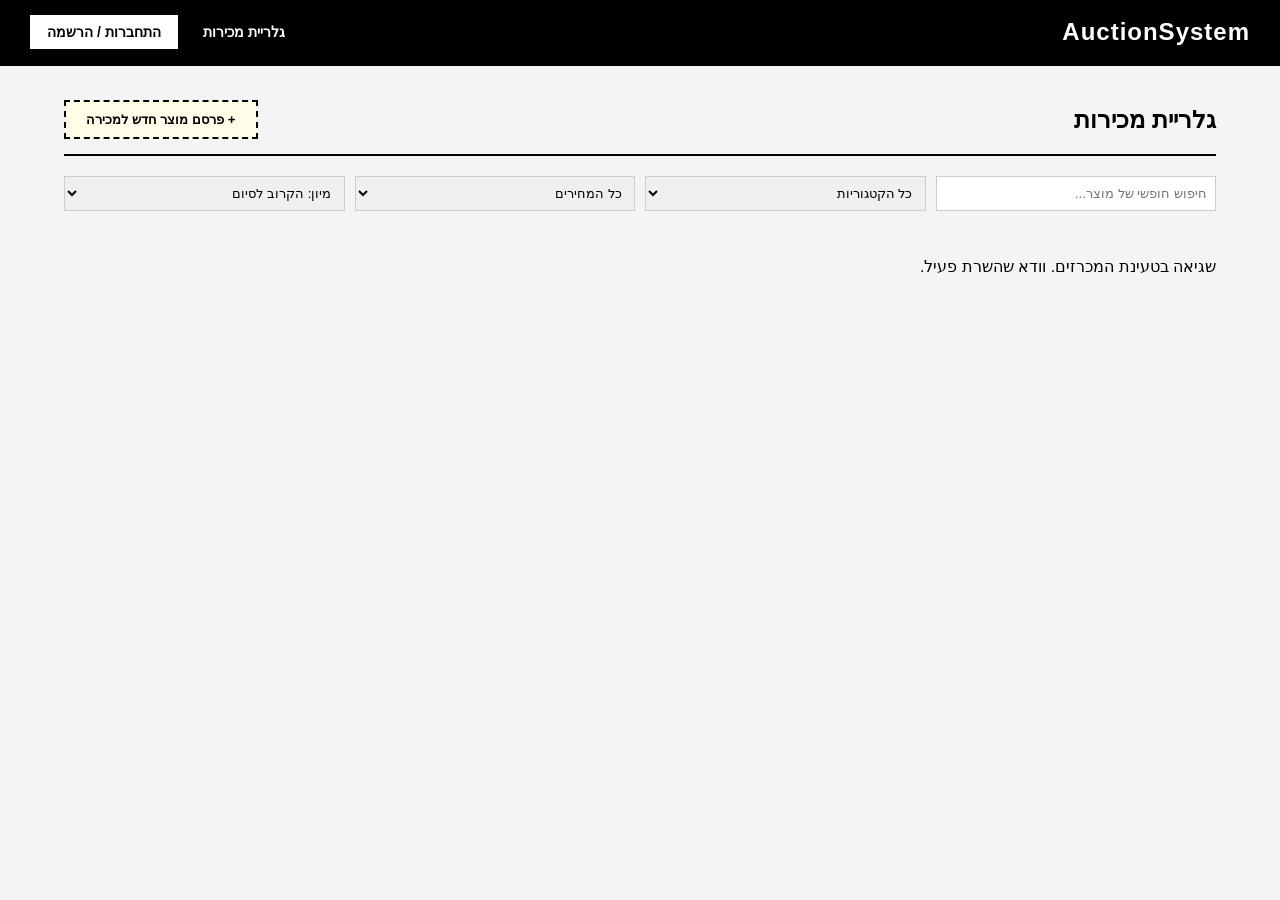
<file: src/main/resources/static/index.html>
<!--
  ============================================================================
  Application Entry Point Router Template
  ============================================================================

  @file index.html
  @path /index.html
  @module root
  @description Main entry point HTML template. Displays a fallback loading layout
               and executes client-side authentication-based routing logic upon
               DOM readiness.
  @dependencies
    - Targets: features/gallery/index.html, features/publish-item/index.html
-->
<!DOCTYPE html>
<html lang="he" dir="rtl">
<head>
    <meta charset="UTF-8">
    <meta name="viewport" content="width=device-width, initial-scale=1.0">
    <title>Auction System</title>

    <!-- Fallback / Loading Container Stylesheet -->
    <style>
        /* ============================================================================
           1. Base Body Reset & Layout Alignment
           ============================================================================ */
        body {
            font-family: Arial, sans-serif;
            background-color: #f4f4f4;
            display: flex;
            justify-content: center;
            align-items: center;
            height: 100vh;
            margin: 0;
        }

        /* ============================================================================
           2. Loading Card Container Components
           ============================================================================ */
        .loading-container {
            text-align: center;
            background: white;
            padding: 40px;
            border: 2px solid #000;
            box-shadow: 10px 10px 0px #ccc;
        }

        .loading-container a {
            color: #000;
            font-weight: bold;
        }
    </style>
    
    <!-- Client-Side Router Module Script -->
    <script type="module">
        /**
         * @file index.html (Inline Router Module)
         * @module root/router
         * @description Application entry point routing controller.
         *              Evaluates user session state on DOMContentLoaded and orchestrates
         *              the initial navigation flow.
         */
        document.addEventListener('DOMContentLoaded', () => {
            /** @type {boolean} Authentication state indicator */
            const isLoggedIn = false; 

            if (isLoggedIn) {
                // Redirect authenticated users directly to the gallery feature
                window.location.href = 'features/gallery/index.html';
            } else {
                // Redirect unauthenticated/guest users to the public gallery
                window.location.href = 'features/gallery/index.html';
            }
        });
    </script>
</head>
<body>

    <!-- Fallback UI displayed during page redirection -->
    <div class="loading-container">
        <h2>Loading Auction System...</h2>
        <p>If you are not redirected automatically, use the links below:</p>
        <p>
            <a href="features/gallery/index.html">Go to Gallery</a> | 
            <a href="features/publish-item/index.html">Publish an Item</a>
        </p>
    </div>

</body>
</html>
</file>
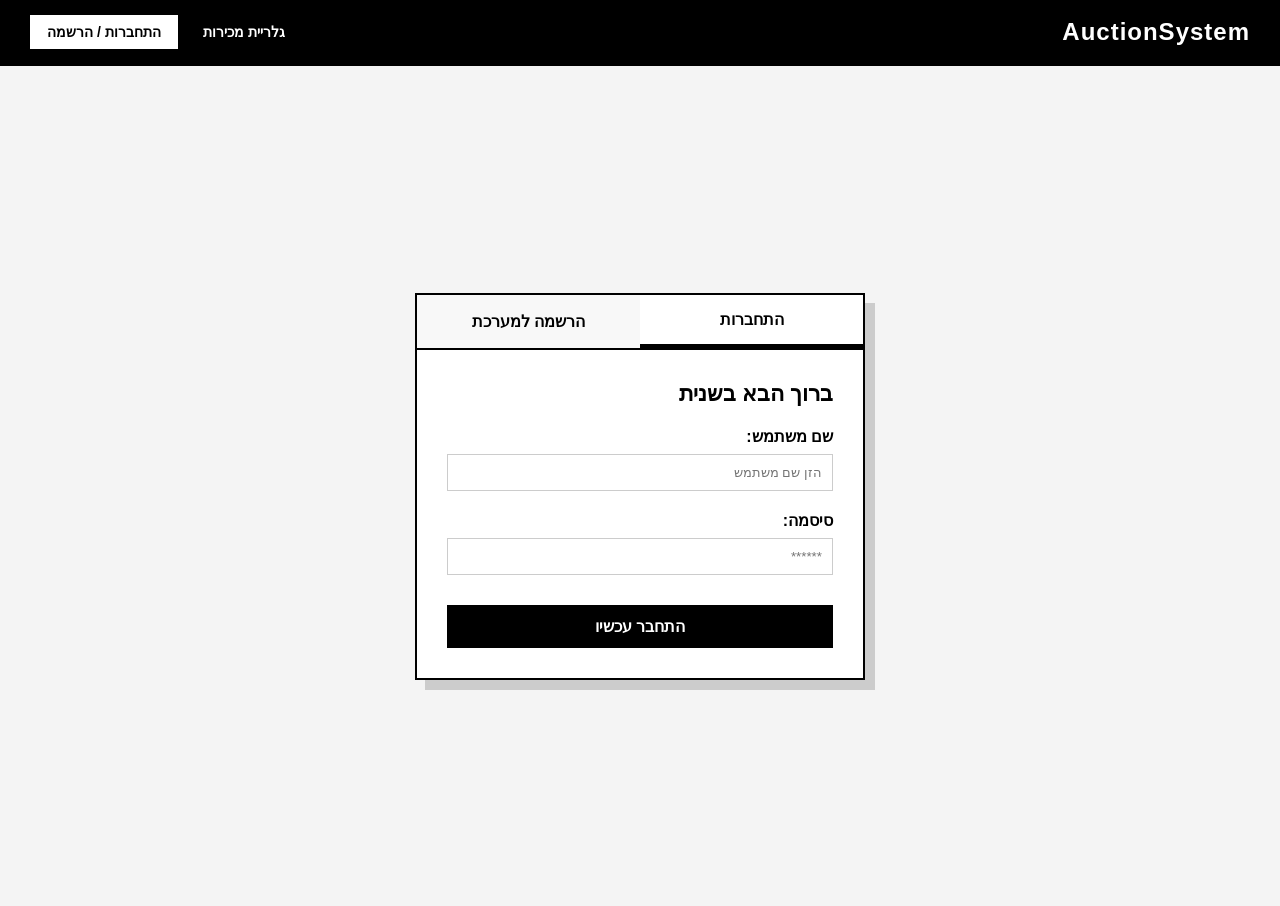
<file: src/main/resources/static/features/auth/index.html>
<!--
  ============================================================================
  Authentication View Template
  ============================================================================

  @file auth.html
  @description HTML5 structure for the User Authentication module (Login & Registration).
               Provides a tabbed layout container, accessible form fields, dynamic notification
               placeholders, and script entry points.
  @dependencies
    - Stylesheets: ../../shared/css/global.css, ./auth.css
    - Scripts: ./auth.js (ES Module)
-->
<!DOCTYPE html>
<html lang="he" dir="rtl">
<head>
    <meta charset="UTF-8">
    <meta name="viewport" content="width=device-width, initial-scale=1.0">
    <title>התחברות והרשמה | Auction System</title>

    <!-- Global Framework & View-Specific Stylesheets -->
    <link rel="stylesheet" href="../../shared/css/global.css">
    <link rel="stylesheet" href="auth.css">
</head>
<body>

    <!-- Dynamic Navigation Bar Insertion Point (Populated via layout.js) -->
    <div id="navbar-placeholder"></div>

    <!-- Main Authentication View Layout -->
    <main class="auth-layout">
        <div class="auth-card">

            <!-- Tab Switching Navigation Header -->
            <div class="auth-tabs">
                <button id="tabLogin" class="tab-btn active">התחברות</button>
                <button id="tabRegister" class="tab-btn">הרשמה למערכת</button>
            </div>

            <!-- Global Alert & System Notification Container -->
            <div id="uiMessage" class="ui-message"></div>

            <!-- User Login Form View -->
            <form id="loginForm" class="auth-form">
                <h2>ברוך הבא בשנית</h2>
                <div class="form-group">
                    <label for="loginUsername">שם משתמש:</label>
                    <input type="text" id="loginUsername" required placeholder="הזן שם משתמש">
                </div>
                <div class="form-group">
                    <label for="loginPassword">סיסמה:</label>
                    <input type="password" id="loginPassword" required placeholder="******">
                </div>
                <button type="submit" class="btn-auth">התחבר עכשיו</button>
            </form>

            <!-- User Registration Form View (Suppressed by default via .hidden class) -->
            <form id="registerForm" class="auth-form hidden">
                <h2>יצירת חשבון חדש</h2>
                <div class="form-group">
                    <label for="regName">שם מלא:</label>
                    <input type="text" id="regName" required placeholder="ישראל ישראלי">
                </div>
                <div class="form-group">
                    <label for="regUsername">שם משתמש:</label>
                    <input type="text" id="regUsername" required placeholder="בחר שם משתמש">
                </div>
                <div class="form-group">
                    <label for="regEmail">אימייל:</label>
                    <input type="email" id="regEmail" required placeholder="israel@example.com">
                </div>
                <div class="form-group">
                    <label for="regPassword">סיסמה:</label>
                    <input type="password" id="regPassword" required placeholder="לפחות 6 תווים">
                </div>
                <button type="submit" class="btn-auth">צור חשבון והמשך</button>
            </form>
        </div>
    </main>

    <!-- Client-Side Controller Integration Module -->
    <script type="module" src="auth.js"></script>
</body>
</html>
</file>
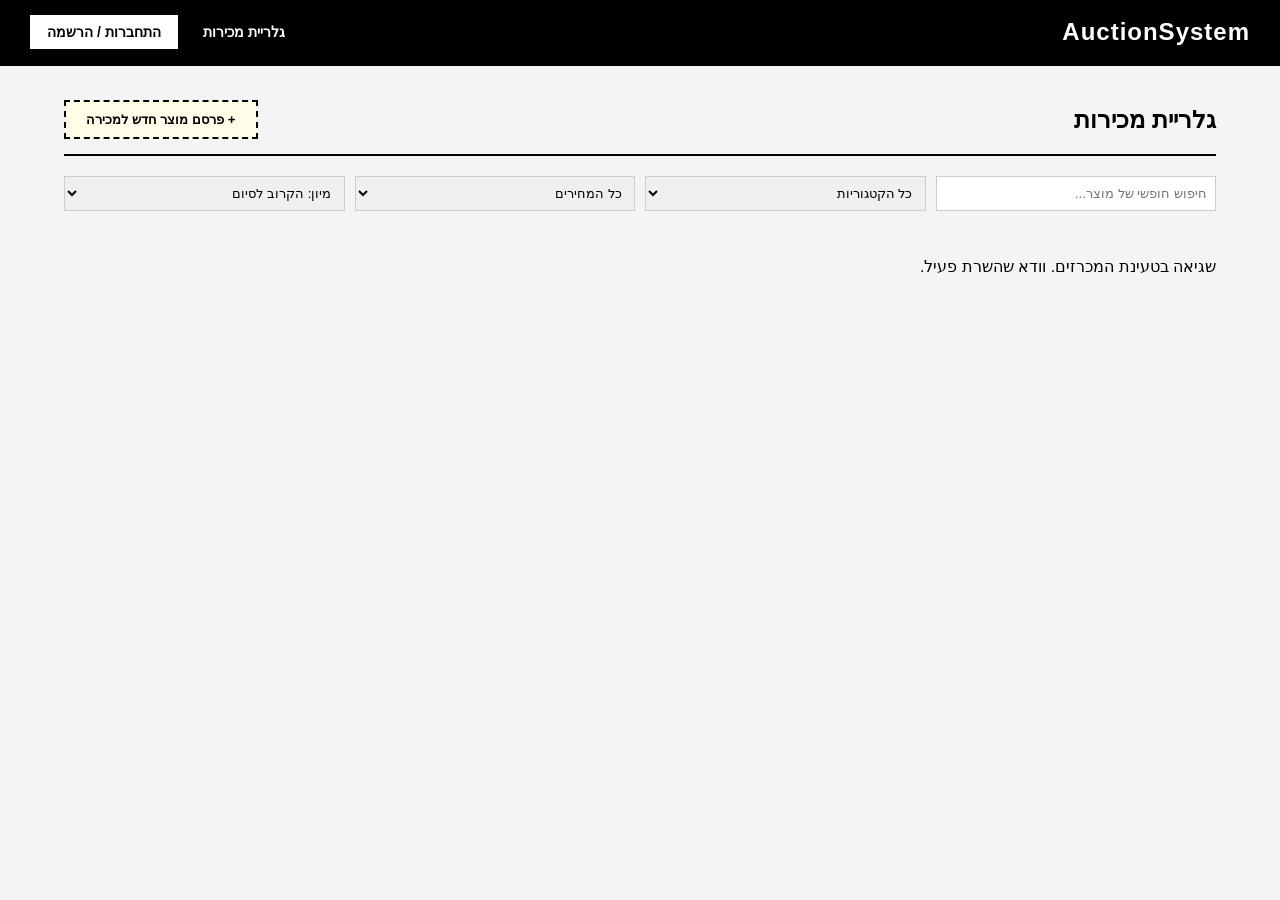
<file: src/main/resources/static/features/gallery/index.html>
<!--
  ============================================================================
  Auction Gallery View Template
  ============================================================================

  @file index.html
  @module gallery
  @description Main view for browsing live auction items. Features search,
               category/price filtering, sorting controls, dynamic grid
               rendering for listings, and navigation for new item publication.
  @dependencies
    - Stylesheets: ../../shared/css/global.css, ./gallery.css
    - Scripts: ./gallery.js (ES Module)
-->
<!DOCTYPE html>
<html lang="he" dir="rtl">
<head>
    <meta charset="UTF-8">
    <meta name="viewport" content="width=device-width, initial-scale=1.0">
    <title>Auction Gallery | Auction System</title>

    <!-- Global Framework & View-Specific Stylesheets -->
    <link rel="stylesheet" href="../../shared/css/global.css">
    <link rel="stylesheet" href="gallery.css">
</head>
<body>
    
    <!-- Dynamic Navigation Bar Insertion Point (Populated via layout.js) -->
    <div id="navbar-placeholder"></div>

    <!-- Main Content Layout Container -->
    <main class="gallery-container">

        <!-- Gallery Section Header & Publication Controls -->
        <header class="gallery-header">
            <h2> גלריית מכירות</h2>
            <div class="header-actions">
                <button onclick="location.href='../publish-item/index.html'" class="btn-publish">+ פרסם מוצר חדש למכירה</button>
            </div>
        </header>

        <!-- Search, Category Filter, Price Range & Sorting Toolbar -->
        <section class="filters-bar">
            <input type="text" id="searchInput" placeholder="חיפוש חופשי של מוצר...">
            
            <select id="categoryFilter">
                <option value="">כל הקטגוריות</option>
            </select>
            
            <select id="priceFilter">
                <option value="">כל המחירים</option>
                <option value="under100">עד 100 ש"ח</option>
                <option value="100to500">100 – 500 ש"ח</option>
                <option value="over500">מעל 500 ש"ח</option>
            </select>
            
            <select id="sortFilter">
                <option value="closingSoon">מיון: הקרוב לסיום</option>
            </select>
        </section>

        <!-- Dynamic Product Listing Grid Container -->
        <section id="itemsGrid" class="items-grid">
            <p class="loading-status">טוען מכרזים...</p>
        </section>
        
    </main>

    <!-- Client-Side Controller Integration Module -->
    <script type="module" src="gallery.js"></script>
</body>
</html>
</file>
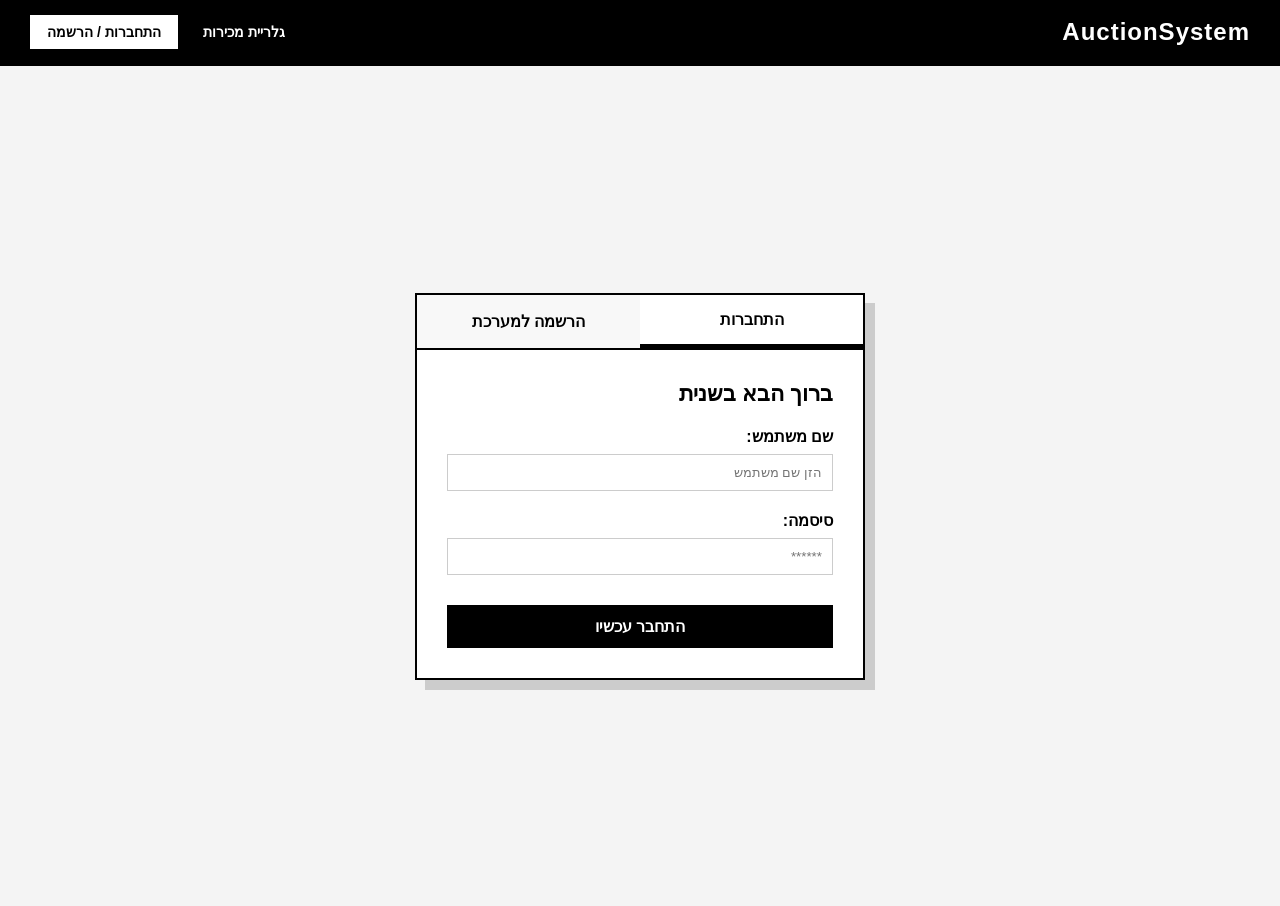
<file: src/main/resources/static/features/my-activity/index.html>
<!--
  ============================================================================
  User Activity & History View Template
  ============================================================================

  @file index.html
  @module my-activity
  @description HTML5 view template for managing personal user activity. Provides 
               a tabbed interface to switch between submitted bids, published 
               listings, auction wins, and bookmarked watchlist items.
  @dependencies
    - Stylesheets: ../../shared/css/global.css, ./my-activity.css
    - Scripts: ./my-activity.js (ES Module)
-->
<!DOCTYPE html>
<html lang="he" dir="rtl">
<head>
    <meta charset="UTF-8">
    <meta name="viewport" content="width=device-width, initial-scale=1.0">
    <title>הפעילות שלי | Auction System</title>

    <!-- Global Framework & View-Specific Stylesheets -->
    <link rel="stylesheet" href="../../shared/css/global.css">
    <link rel="stylesheet" href="my-activity.css">
</head>
<body>

    <!-- Dynamic Navigation Bar Insertion Point (Populated via layout.js) -->
    <div id="navbar-placeholder"></div>

    <!-- Main Activity Layout Container -->
    <main class="activity-layout">

        <!-- Section Title Header -->
        <header class="section-header">
            <h2> הפעילות שלי והיסטוריית פעולות</h2>
        </header>

        <!-- Activity Navigation Tabs -->
        <div class="activity-tabs">
            <button id="tabBids" class="tab-btn active">הצעות המחיר שלי</button>
            <button id="tabSales" class="tab-btn">המכירות שפרסמתי</button>
            <button id="tabWins" class="tab-btn">זכיות במכרזים</button>
            <button id="tabWatchlist" class="tab-btn">המעקב שלי </button>
        </div>

        <!-- Dynamic Activity Grid Container -->
        <section id="activityGrid" class="activity-grid">
            <p class="loading-text">טוען נתונים...</p>
        </section>
    </main>

    <!-- Client-Side Activity Controller Module -->
    <script type="module" src="my-activity.js"></script>
</body>
</html>
</file>
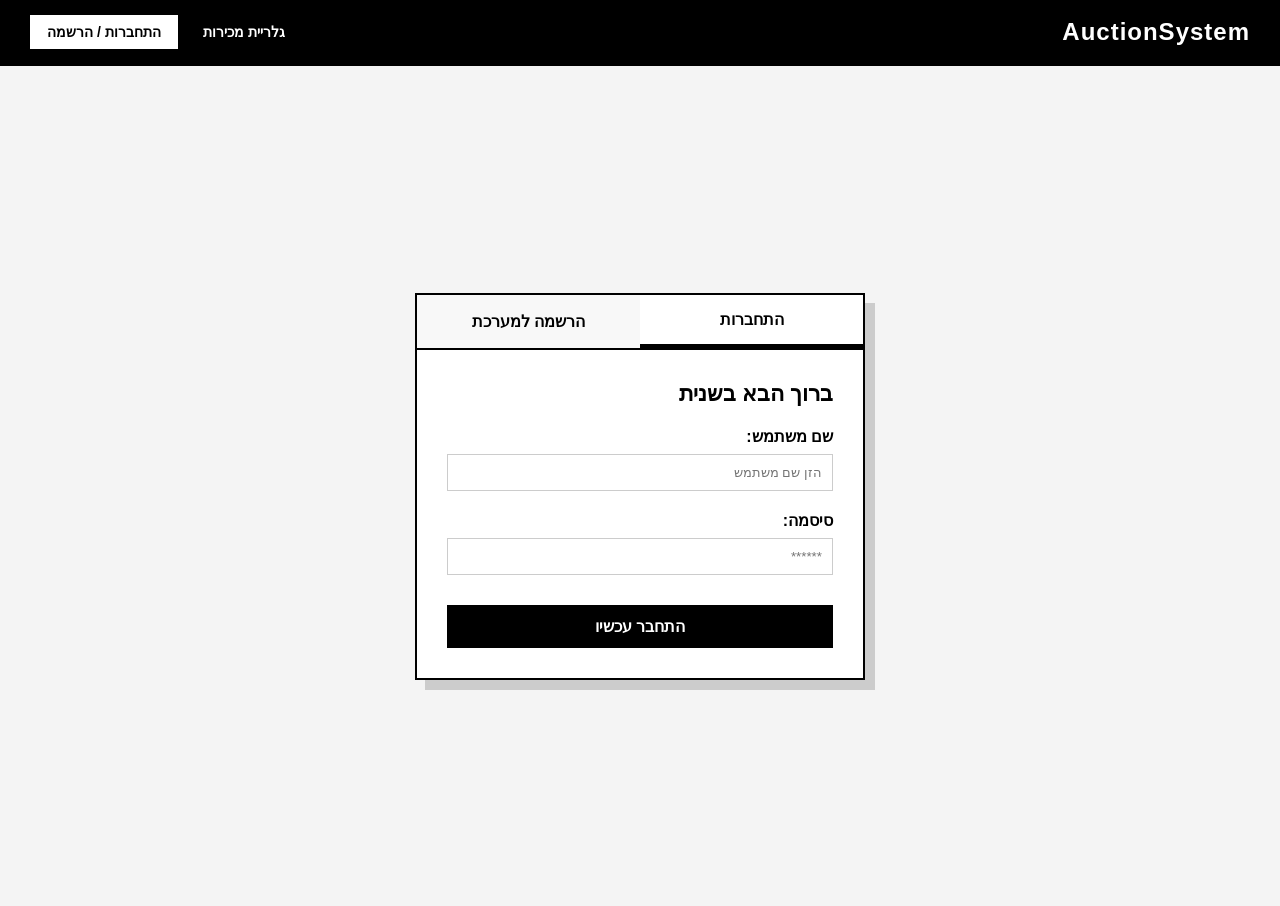
<file: src/main/resources/static/features/publish-item/index.html>
<!--
  ============================================================================
  Publish New Item View Template
  ============================================================================

  @file index.html
  @module publish-item
  @description HTML5 form template for creating and publishing new auction listings.
               Includes fields for item title, category selection, detailed description,
               image upload, customized date/time split picker for auction expiry,
               and starting bid price.
  @dependencies
    - Stylesheets: ../../shared/css/global.css, ./publish.css
    - Scripts: ./publish.js (ES Module)
-->
<!DOCTYPE html>
<html lang="he" dir="rtl">
<head>
    <meta charset="UTF-8">
    <meta name="viewport" content="width=device-width, initial-scale=1.0">
    <title>Publish Product | Auction System</title>

    <!-- Global Framework & View-Specific Stylesheets -->
    <link rel="stylesheet" href="../../shared/css/global.css">
    <link rel="stylesheet" href="publish.css">
</head>
<body>
    
    <!-- Dynamic Navigation Bar Insertion Point (Populated via layout.js) -->
    <div id="navbar-placeholder"></div>

    <!-- Main Form Layout Container -->
    <div class="main-content">
        <div class="form-container">
            <h2> פרסום מוצר חדש</h2>
            
            <!-- Contextual Status / Alert Notification Placeholder -->
            <div id="uiMessage" class="ui-message"></div>
            
            <!-- Item Creation & Publication Form -->
            <form id="publishItemForm">
                
                <!-- Product Title Input -->
                <div class="form-group">
                    <label for="title">שם המוצר:</label>
                    <input type="text" id="title" required>
                </div>

                <!-- Category Selection Dropdown (Populated via API) -->
                <div class="form-group">
                    <label for="categoryId">קטגוריה:</label>
                    <select id="categoryId" required>
                        <option value="" disabled selected>Loading...</option>
                    </select>
                </div>

                <!-- Product Description Textarea -->
                <div class="form-group">
                    <label for="description">תיאור המוצר:</label>
                    <textarea id="description" required></textarea>
                </div>

                <!-- Image File Upload Input -->
                <div class="form-group">
                    <label for="imageFile">העלאת תמונה:</label>
                    <input type="file" id="imageFile" accept="image/*" required>
                </div>

                <!-- Expiration DateTime & Starting Price Row -->
                <div class="row">
                    
                    <!-- Auction Expiration DateTime Split Selection Group -->
                    <div class="col form-group">
                        <label>מועד סיום המכרז:</label>
                        <div class="datetime-split-container">
                            <input type="date" id="endDate" required title="בחר תאריך סיום">
                            
                            <div class="time-picker-select-group">
                                <select id="endHour" required title="בחר שעה"></select>
                                <span class="time-colon">:</span>
                                <select id="endMinute" required title="בחר דקות"></select>
                            </div>
                        </div>
                    </div>

                    <!-- Starting Price Input -->
                    <div class="col form-group">
                        <label for="startingPrice">מחיר התחלתי (ש"ח):</label>
                        <input type="number" id="startingPrice" min="1" step="1" required>
                    </div>
                </div>

                <!-- Form Submission & Cancellation Action Buttons -->
                <div class="actions">
                    <button type="submit" id="submitBtn" class="btn btn-primary">פרסם מכירה עכשיו</button>
                    <button type="button" class="btn btn-secondary" id="cancelBtn">ביטול</button>
                </div>
            </form>
        </div>
    </div>

    <!-- Client-Side Item Publishing Controller Module -->
    <script type="module" src="publish.js"></script>
</body>
</html>
</file>
<file: src/main/resources/static/shared/css/global.css>
/**
 * ============================================================================
 * Global Framework Stylesheet
 * ============================================================================
 *
 * @file global.css
 * @module shared/css
 * @description Global foundational stylesheet. Defines root design tokens (CSS
 *              custom properties), body resets, navigation bar layout components,
 *              login/logout highlight states, and system-wide alert message banners.
 */

/* ============================================================================
   1. Design Tokens & CSS Custom Properties
   ============================================================================ */

:root {
    --primary-black: #000000;
    --border-gray: #ccc;
    --bg-light: #f4f4f4;
    --error-bg: #ffe6e6;
    --error-border: #ff9999;
    --error-text: #cc0000;
    --success-bg: #e6ffe6;
    --success-border: #99ff99;
    --success-text: #008000;
}

/* ============================================================================
   2. Base Layout & Reset Rules
   ============================================================================ */

body {
    font-family: Arial, sans-serif;
    margin: 0;
    background-color: var(--bg-light);
}

/* ============================================================================
   3. Navigation Bar Components
   ============================================================================ */

/**
 * Base layout container for top navigation bar.
 */
.main-navbar {
    background-color: var(--primary-black);
    color: white;
    padding: 1rem 2rem;
    display: flex;
    justify-content: space-between;
    align-items: center;
}

/**
 * Secondary layout class for dynamic global header component.
 */
.global-navbar {
    display: flex;
    justify-content: space-between;
    align-items: center;
    background-color: var(--primary-black, #000000);
    color: white;
    padding: 15px 30px;
    border-bottom: 2px solid var(--primary-black, #000000);
}

.nav-logo {
    font-size: 1.5rem;
    font-weight: bold;
    cursor: pointer;
    letter-spacing: 1px;
}

/**
 * Horizontal navigation link list container.
 */
.nav-links {
    list-style: none;
    display: flex;
    align-items: center;
    gap: 25px;
    margin: 0;
}

.nav-links a {
    color: white;
    text-decoration: none;
    font-weight: bold;
    font-size: 14px;
}

.nav-links a:hover {
    text-decoration: underline;
}

/* ============================================================================
   4. Authenticated Session & User Interface Elements
   ============================================================================ */

/**
 * High-visibility callout button for guest user login.
 */
.nav-login-highlight {
    background-color: white;
    color: black !important;
    padding: 8px 16px;
    border: 1px solid white;
    font-weight: bold;
}

.nav-login-highlight:hover {
    background-color: #f0f0f0;
    text-decoration: none !important;
}

/**
 * Text element rendering active user identity greeting.
 */
.user-greeting {
    font-size: 14px;
    color: #e0e0e0;
    border-right: 1px solid #444;
    padding-right: 15px;
}

/**
 * Action trigger button for terminating user session.
 */
.nav-logout-btn {
    background: transparent;
    color: #ff5252;
    border: 1px solid #ff5252;
    padding: 6px 14px;
    font-weight: bold;
    cursor: pointer;
    font-family: inherit;
    transition: all 0.2s;
}

.nav-logout-btn:hover {
    background: #ff5252;
    color: white;
}

/* ============================================================================
   5. System Alert & Notification Banners
   ============================================================================ */

/**
 * Base styling for system alert and status notification banners.
 */
.ui-message {
    padding: 15px;
    margin-bottom: 20px;
    font-weight: bold;
    display: none;
}

/** Error notification state */
.ui-message.error {
    background-color: var(--error-bg);
    color: var(--error-text);
    border: 1px solid var(--error-border);
    display: block;
}

/** Success notification state */
.ui-message.success {
    background-color: var(--success-bg);
    color: var(--success-text);
    border: 1px solid var(--success-border);
    display: block;
}
</file>
<file: src/main/resources/static/features/auth/auth.css>
/**
 * ============================================================================
 * Authentication Module Stylesheet
 * ============================================================================
 *
 * @file auth.css
 * @description Defines layout, card containers, tab controls, and form element
 *              styles for the user authentication (login/register) views.
 * @dependencies Expects the following CSS custom properties defined in global scope:
 *               - --primary-black
 *               - --border-gray
 */

/* ============================================================================
   1. Main Layout & Card Container
   ============================================================================ */

/**
 * Centered layout container accounting for fixed header/footer height offsets.
 */
.auth-layout {
    display: flex;
    justify-content: center;
    align-items: center;
    min-height: calc(100vh - 100px);
    padding: 20px;
}

/**
 * Main card wrapper featuring neo-brutalist structural styling.
 */
.auth-card {
    background: white;
    border: 2px solid var(--primary-black);
    width: 100%;
    max-width: 450px;
    box-shadow: 10px 10px 0px var(--border-gray);
    box-sizing: border-box;
}

/* ============================================================================
   2. Authentication Navigation Tabs
   ============================================================================ */

/**
 * Flex container for tab-based view switches (e.g., Login vs. Register).
 */
.auth-tabs {
    display: flex;
    border-bottom: 2px solid var(--primary-black);
}

/**
 * Default state for interactive tab toggle buttons.
 */
.tab-btn {
    flex: 1;
    padding: 15px;
    background: #f8f8f8;
    border: none;
    font-size: 16px;
    font-weight: bold;
    cursor: pointer;
    font-family: inherit;
}

/**
 * Active tab indicator highlighting the selected form view.
 */
.tab-btn.active {
    background: white;
    border-bottom: 4px solid var(--primary-black);
}

/* ============================================================================
   3. Form Elements & Controls
   ============================================================================ */

/**
 * Inner padding wrapper for authentication form content.
 */
.auth-form {
    padding: 30px;
}

.auth-form h2 {
    margin-top: 0;
    margin-bottom: 20px;
    font-size: 1.4rem;
}

/**
 * Form field grouping container providing vertical layout spacing.
 */
.form-group {
    margin-bottom: 20px;
}

.form-group label {
    display: block;
    font-weight: bold;
    margin-bottom: 8px;
}

.form-group input {
    width: 100%;
    padding: 10px;
    border: 1px solid var(--border-gray);
    box-sizing: border-box;
}

/**
 * Call-to-Action button for authentication submission.
 */
.btn-auth {
    width: 100%;
    padding: 12px;
    background: var(--primary-black);
    color: white;
    font-size: 16px;
    font-weight: bold;
    border: none;
    cursor: pointer;
    margin-top: 10px;
}

/* ============================================================================
   4. Visibility Utilities
   ============================================================================ */

/**
 * Strict override utility to suppress rendering of inactive form panels.
 */
.hidden {
    display: none !important;
}
</file>
<file: src/main/resources/static/features/gallery/gallery.css>
/**
 * ============================================================================
 * Auction Gallery Module Stylesheet
 * ============================================================================
 *
 * @file gallery.css
 * @description Defines layout structures, search and filter toolbar controls,
 *              responsive item grids, and product card visual components
 *              for displaying active auction listings.
 * @dependencies Expects the following CSS custom properties defined in global scope:
 *               - --primary-black
 *               - --border-gray
 */

/* ============================================================================
   1. Main Layout & Header Section
   ============================================================================ */

/**
 * Primary container wrapping the entire gallery page content.
 */
.gallery-container {
    max-width: 1200px;
    width: 90%;
    margin: 20px auto;
}

/**
 * Top bar header container holding page title and action buttons.
 */
.gallery-header {
    display: flex;
    justify-content: space-between;
    align-items: center;
    border-bottom: 2px solid var(--primary-black);
    margin-bottom: 20px;
}

/**
 * Call-to-Action button for creating and publishing a new auction listing.
 */
.btn-publish {
    background-color: #fffde7;
    border: 2px dashed var(--primary-black);
    padding: 10px 20px;
    cursor: pointer;
    font-weight: bold;
}

/* ============================================================================
   2. Filters & Controls Toolbar
   ============================================================================ */

/**
 * Flexbox container for search inputs and sorting dropdown controls.
 */
.filters-bar {
    display: flex;
    gap: 10px;
    margin-bottom: 30px;
}

/**
 * Uniform styling for filter input controls and select dropdowns.
 */
.filters-bar input, 
.filters-bar select {
    padding: 8px;
    border: 1px solid var(--border-gray);
    flex: 1;
}

/* ============================================================================
   3. Product Grid & Item Cards
   ============================================================================ */

/**
 * Responsive CSS Grid container automatically placing auction item cards.
 */
.items-grid {
    display: grid;
    grid-template-columns: repeat(auto-fill, minmax(280px, 1fr));
    gap: 25px;
}

/**
 * Individual auction item card container.
 */
.item-card {
    border: 1px solid var(--primary-black);
    padding: 15px;
    background: white;
    display: flex;
    flex-direction: column;
    text-align: center;
}

/**
 * Media frame for displaying the primary image of an auction item.
 */
.item-image {
    width: 100%;
    height: 180px;
    background-color: #eee;
    margin-bottom: 15px;
    object-fit: cover;
    border: 1px dashed #ccc;
}

/**
 * Item title display.
 */
.item-title {
    font-size: 1.2rem;
    font-weight: bold;
    margin: 10px 0;
}

/**
 * Container displaying current bid or starting price.
 */
.item-price {
    margin: 5px 0;
}

/**
 * Highlighted auction countdown timer badge.
 */
.item-timer {
    color: red;
    font-weight: bold;
    margin: 10px 0;
}

/**
 * Action button navigating to detailed auction item view.
 */
.btn-view {
    margin-top: auto;
    padding: 10px;
    background: white;
    border: 1px solid var(--primary-black);
    cursor: pointer;
    font-weight: bold;
}

/**
 * Hover state transition for the item view button.
 */
.btn-view:hover {
    background: #f0f0f0;
}
</file>
<file: src/main/resources/static/features/my-activity/my-activity.css>
/**
 * ============================================================================
 * User Activity Dashboard Stylesheet
 * ============================================================================
 *
 * @file my-activity.css
 * @module my-activity
 * @description Defines layouts, navigation tab controls, dynamic activity grids,
 *              neo-brutalist card containers, status badges, and action buttons
 *              for tracking user bids, published listings, wins, and watchlists.
 * @dependencies Expects the following CSS custom properties defined in global scope:
 *               - --primary-black
 *               - --border-gray
 */

/* ============================================================================
   1. Primary Container & Layout Structure
   ============================================================================ */

/**
 * Centered layout container for the user activity dashboard view.
 */
.activity-layout {
    max-width: 1100px;
    margin: 30px auto;
    padding: 20px;
    background: white;
}

/**
 * View header container with a solid bottom structural accent border.
 */
.section-header {
    border-bottom: 2px solid var(--primary-black);
    margin-bottom: 25px;
}

/* ============================================================================
   2. Tabbed Navigation Controls
   ============================================================================ */

/**
 * Flexbox container for tab switching triggers (Bids, Sales, Wins, Watchlist).
 */
.activity-tabs {
    display: flex;
    gap: 10px;
    border-bottom: 2px solid var(--primary-black);
    margin-bottom: 30px;
}

/**
 * Base styling for inactive activity navigation tab buttons.
 */
.activity-tabs .tab-btn {
    padding: 12px 24px;
    background: #f4f4f4;
    border: 1px solid var(--border-gray);
    border-bottom: none;
    font-size: 16px;
    font-weight: bold;
    cursor: pointer;
    font-family: inherit;
    transition: all 0.2s;
}

/**
 * Highlighted state indicator for the currently active tab button.
 */
.activity-tabs .tab-btn.active {
    background: var(--primary-black);
    color: white;
    border-color: var(--primary-black);
}

/* ============================================================================
   3. Activity Grid & Empty State Layouts
   ============================================================================ */

/**
 * Responsive CSS Grid container automatically organizing activity cards.
 */
.activity-grid {
    display: grid;
    grid-template-columns: repeat(auto-fill, minmax(300px, 1fr));
    gap: 25px;
}

/**
 * Full-width placeholder box rendered when a selected activity category contains no records.
 */
.no-activity-message {
    grid-column: 1 / -1;
    text-align: center;
    padding: 40px;
    background: #f9f9f9;
    border: 1px dashed var(--border-gray);
    font-size: 1.1rem;
}

/* ============================================================================
   4. Activity Card & Status Badges
   ============================================================================ */

/**
 * Individual card container displaying auction or bid summary details.
 * Features neo-brutalist structural borders and hard box shadows.
 */
.activity-card {
    border: 2px solid var(--primary-black);
    padding: 20px;
    background: white;
    box-shadow: 6px 6px 0px var(--border-gray);
    display: flex;
    flex-direction: column;
}

.activity-card h3 {
    margin-top: 0;
    font-size: 1.2rem;
    border-bottom: 1px solid #eee;
    padding-bottom: 10px;
}

.activity-card p {
    margin: 8px 0;
}

/**
 * Base status indicator badge for item or bid progress state.
 */
.status-badge {
    display: inline-block;
    padding: 4px 8px;
    font-size: 12px;
    font-weight: bold;
    margin-top: 10px;
    text-align: center;
}

/** Status State: Active auction in progress */
.status-badge.active { background: #e3f2fd; color: #0d47a1; }

/** Status State: Closed or expired auction */
.status-badge.closed { background: #ffebee; color: #c62828; }

/** Status State: Winning bid or finalized victory */
.status-badge.winning { background: #e8f5e9; color: #2e7d32; }

/* ============================================================================
   5. Action Links & Interaction Controls
   ============================================================================ */

/**
 * Full-width call-to-action link navigating to the item details view.
 */
.btn-action-link {
    margin-top: auto;
    padding: 10px;
    background: white;
    border: 1px solid var(--primary-black);
    font-weight: bold;
    cursor: pointer;
    text-align: center;
    text-decoration: none;
    color: black;
}

.btn-action-link:hover {
    background: #f4f4f4;
}
</file>
<file: src/main/resources/static/features/publish-item/publish.css>
/**
 * ============================================================================
 * Item Publishing Module Stylesheet
 * ============================================================================
 *
 * @file publish.css
 * @module publish-item
 * @description Stylesheet for the new item publication view. Defines card-based
 *              form container layouts, cross-browser input controls, custom
 *              date/time picker split layouts, action button states, and system
 *              alert notification messaging.
 * @dependencies Expects the following CSS custom properties defined in global scope:
 *               - --primary-black
 *               - --border-gray
 */

/* ============================================================================
   1. Main Layout & Form Container
   ============================================================================ */

/**
 * Centered wrapper layout providing padding around the publishing card container.
 */
.main-content {
    display: flex;
    justify-content: center;
    padding: 40px;
}

/**
 * Main form wrapper card featuring neo-brutalist structural borders and hard shadows.
 */
.form-container {
    background-color: #ffffff;
    border: 2px solid var(--border-gray);
    padding: 30px;
    width: 100%;
    max-width: 800px;
    box-shadow: 10px 10px 0px var(--border-gray);
    box-sizing: border-box;
}

/**
 * Form section header with bottom structural border.
 */
h2 {
    border-bottom: 2px solid var(--primary-black);
    padding-bottom: 10px;
    margin-top: 0;
    margin-bottom: 20px;
}

/* ============================================================================
   2. Form Input Controls & Base Typography
   ============================================================================ */

/**
 * Vertical spacing wrapper for individual form field groups.
 */
.form-group {
    margin-bottom: 15px;
}

label {
    display: block;
    font-weight: bold;
    margin-bottom: 5px;
}

/**
 * Unified sizing and border styling across standard input types, dropdowns, and textareas.
 */
input[type="text"], 
input[type="number"], 
input[type="date"],
select, 
textarea {
    width: 100%;
    padding: 8px;
    border: 1px solid var(--border-gray);
    box-sizing: border-box;
    font-family: inherit;
}

/**
 * Enforces interactive cursor feedback on clickable date and time select dropdowns.
 */
input[type="date"],
.time-picker-select-group select {
    cursor: pointer;
}

textarea {
    height: 100px;
    resize: vertical;
}

input[type="file"] {
    border: 1px solid var(--border-gray);
    padding: 5px;
    width: 100%;
    box-sizing: border-box;
    background-color: #fff;
}

/* ============================================================================
   3. Custom DateTime Split Picker Layout
   ============================================================================ */

/**
 * Horizontal flex container rendering date input and time select controls inline.
 */
.datetime-split-container {
    display: flex;
    gap: 8px;
    width: 100%;
    align-items: center;
}

/**
 * Date picker flex-grow priority allocation.
 */
.datetime-split-container input[type="date"] {
    flex: 1.5;
}

/**
 * Flex wrapper for hour and minute dropdown selection controls.
 */
.time-picker-select-group {
    display: flex;
    align-items: center;
    gap: 4px;
    flex: 1;
}

.time-picker-select-group select {
    padding: 8px;
    border: 1px solid var(--border-gray);
    text-align: center;
    font-size: 0.95rem;
}

/**
 * Visual separator colon between hour and minute select controls.
 */
.time-colon {
    font-weight: bold;
    font-size: 1.2rem;
    color: var(--primary-black);
    user-select: none;
}

/* ============================================================================
   4. Grid Layout & Structural Columns
   ============================================================================ */

/**
 * Horizontal flex row for multi-column form layouts.
 */
.row {
    display: flex;
    gap: 20px;
}

/**
 * Equal-width column wrapper inside flex rows.
 */
.col {
    flex: 1;
}

/* ============================================================================
   5. Action Buttons & Form Controls
   ============================================================================ */

/**
 * Flexbox container for form submission and cancellation action buttons.
 */
.actions {
    display: flex;
    gap: 10px;
    margin-top: 20px;
}

/**
 * Base styling for form trigger buttons.
 */
.btn {
    padding: 12px;
    cursor: pointer;
    font-weight: bold;
    font-size: 16px;
    border: none;
    transition: opacity 0.2s;
}

.btn:disabled {
    opacity: 0.6;
    cursor: not-allowed;
}

/** Primary submit action button (takes 2/3 flex ratio) */
.btn-primary {
    background-color: var(--primary-black);
    color: #ffffff;
    flex: 2;
}

/** Secondary cancel action button (takes 1/3 flex ratio) */
.btn-secondary {
    background-color: #ffffff;
    color: var(--primary-black);
    border: 1px solid var(--primary-black);
    flex: 1;
}

/* ============================================================================
   6. UI Message & System Alert Alerts
   ============================================================================ */

/**
 * Dynamic system alert notification bar container.
 */
.ui-message {
    padding: 12px;
    margin-bottom: 20px;
    font-weight: bold;
    display: none;
    border: 1px solid transparent;
}

/** Success alert state styling */
.ui-message.success {
    background-color: #e8f5e9;
    color: #2e7d32;
    border-color: #a5d6a7;
}

/** Error alert state styling */
.ui-message.error {
    background-color: #ffebee;
    color: #c62828;
    border-color: #ef9a9a;
}
</file>
